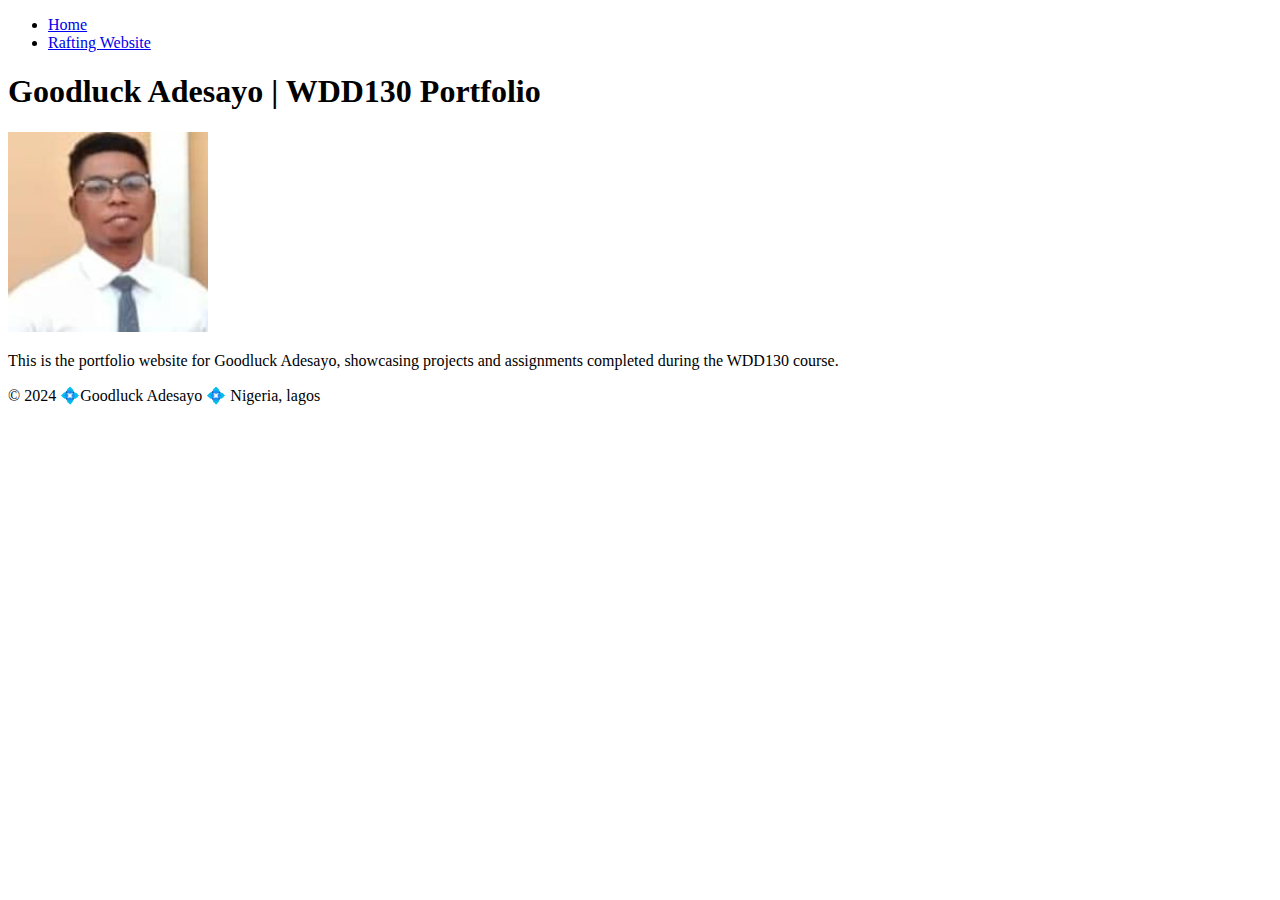
<file: index.html>
<!DOCTYPE html>
<html lang="en">

<head>
    <meta charset="UTF-8">
    <meta name="viewport" content="width=device-width, initial-scale=1.0">
    <title>Goodluck Adesayo | Wdd130</title>
    <meta name="description" content="Goodluck Adesayo's WDD130 Portfolio">
    <meta name="author" content="Goodluck Adesayo">
</head>

<body>
    <header>
        <nav>
            <ul>
                <li><a href="#">Home</a></li>
                <li><a href="wwr/">Rafting Website</a></li>
            </ul>
        </nav>
    </header>
    <main>
        <h1>Goodluck Adesayo | WDD130 Portfolio</h1>
        <img src="photos/profile.jpeg" alt=" Goodluck Adesayo profile" width="200" height="200">
        <p>This is the portfolio website for Goodluck Adesayo, showcasing projects and assignments completed during the
            WDD130 course. </p>
    </main>
    <footer>
        <p>&copy; 2024 💠Goodluck Adesayo 💠 Nigeria, lagos</p>
    </footer>

</body>

</html>
</file>
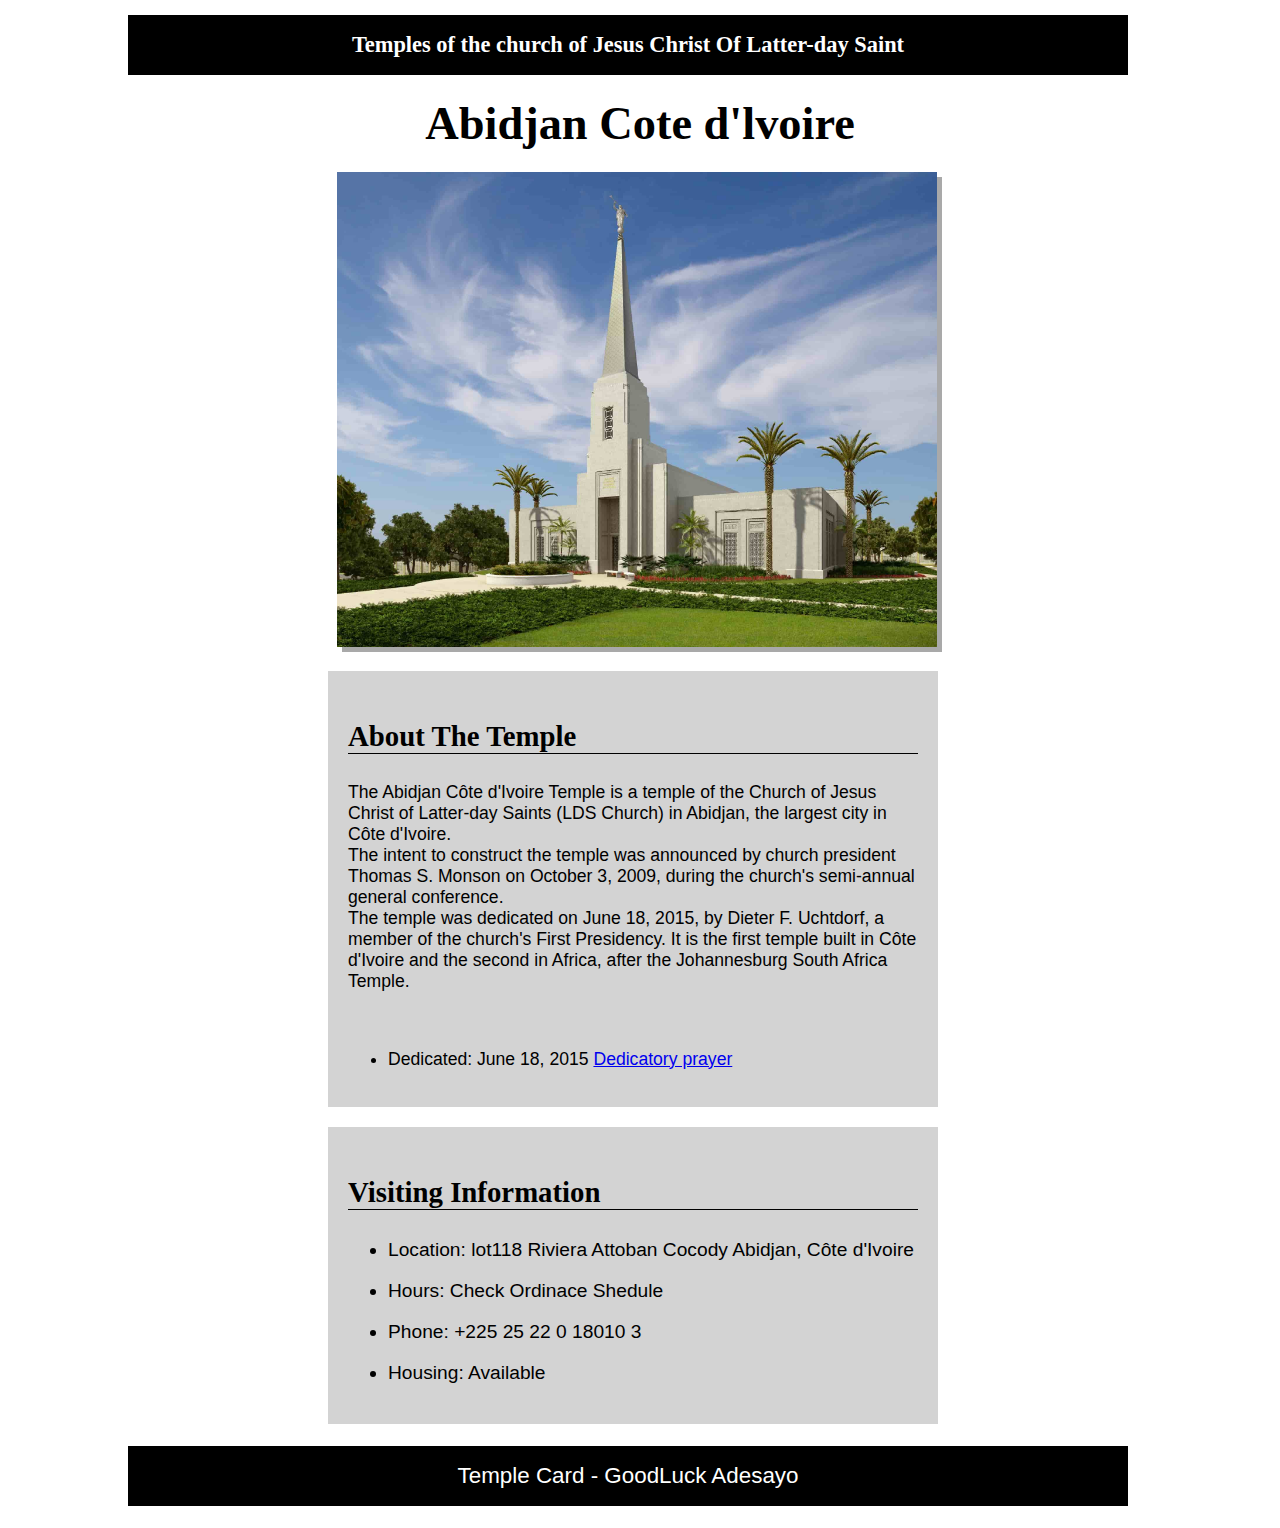
<file: Week02/temple.html>
<!DOCTYPE html>
<html lang="en">
<head>
    <meta charset="UTF-8">
    <meta name="viewport" content="width=device-width, initial-scale=1.0">
    <title>Goodluck Adesayo</title>
    <meta name="description" content="Goodluck Adesayo's Temple Page">
    <meta name="author" content="Goodluck Adesayo">
    <link rel="stylesheet" href="styles/temple.css">
</head>
<body>
    <main> 
        <h1>Temples of the church of Jesus Christ Of Latter-day Saint</h1>
        <h2> Abidjan Cote d'lvoire </h2>
        <img class="caption" src="Images/abidjan_icoast_temple.jpg" alt="abidjan_temple" width="600" height="auto">
        <div class="temple-info">
            <h3> About The Temple</h3>
            <p> The Abidjan Côte d'Ivoire Temple is a temple of the Church of Jesus Christ of Latter-day Saints (LDS Church) in
                Abidjan, the largest city in Côte d'Ivoire. <br>
                The intent to construct the temple was announced by church president Thomas S. Monson on October 3, 2009, during
                the church's semi-annual general conference. <br>
                The temple was dedicated on June 18, 2015, by Dieter F. Uchtdorf, a member of the church's First Presidency. It
                is the first temple built in Côte d'Ivoire and the second in Africa, after the Johannesburg South Africa Temple.
            </p>
            <br>
            <ul>
                <li>
                    <p> Dedicated: June 18, 2015 <a
                            href="https://www.ldsdaily.com/church-lds/abidjan-ivory-coast-temple-dedicated-elder-rasband/">Dedicatory
                            prayer</a></p>
                </li>
            </ul>
        </div>
        <div class="visiting-info">
            <h3> Visiting Information </h3>
            <ul>
                <li>
                    <p> Location: lot118 Riviera Attoban Cocody Abidjan, Côte d'Ivoire</p>
                </li>
                <li>
                    <p> Hours: Check Ordinace Shedule</p>
                </li>
                <li>
                    <p> Phone: +225 25 22 0 18010 3</p>
                </li>
                <li>
                    <p> Housing: Available</p>
                </li>
            </ul>
        </div>
        
    </main>
    <footer>
        <p> Temple Card - GoodLuck Adesayo </p>
    </footer>    
</body>
</html>
</file>
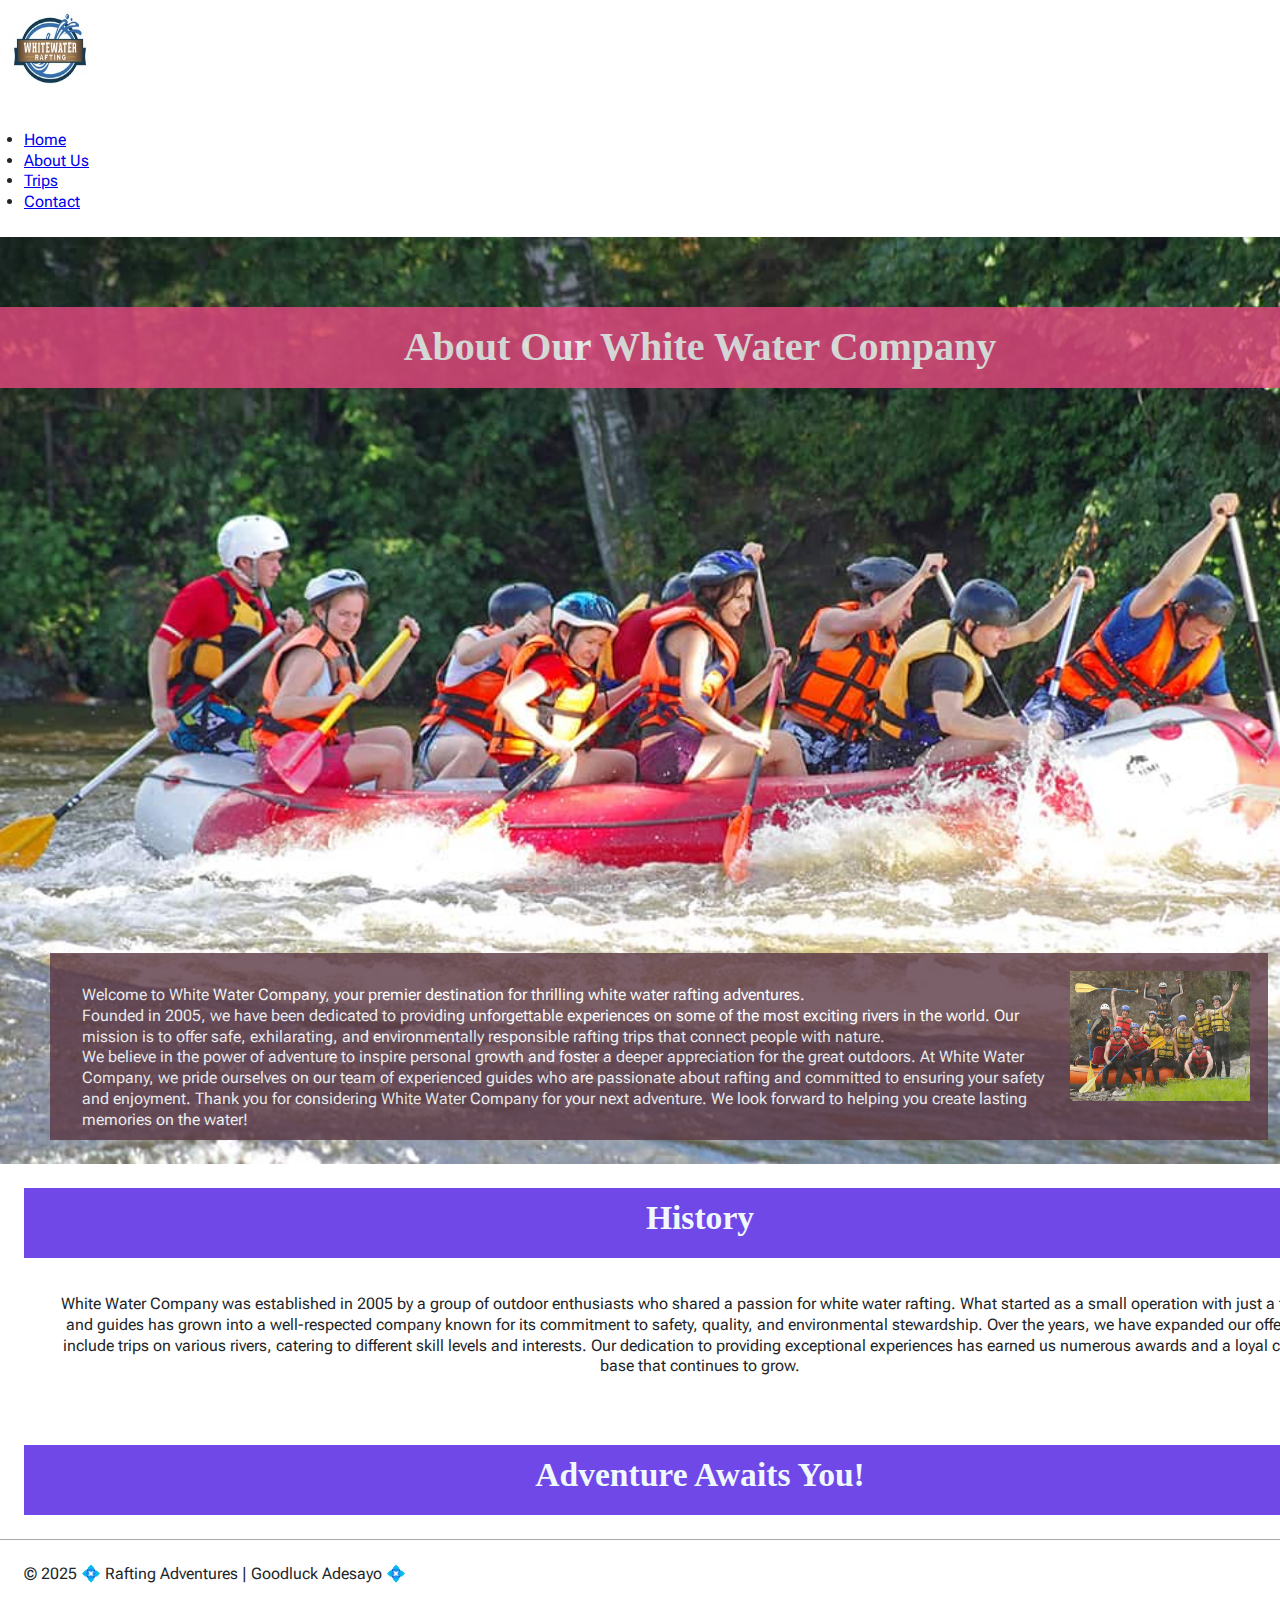
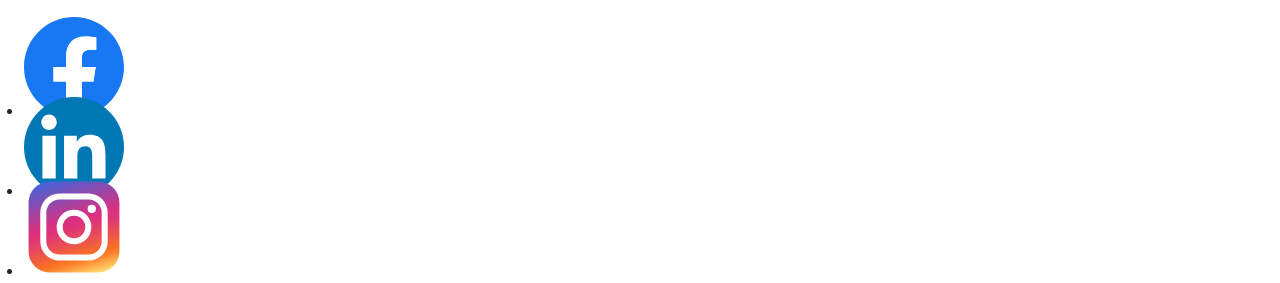
<file: wwr/about.html>
<!--  Last modified 20/09/2025 -->

<!DOCTYPE html>
<html lang="en">

<head>
    <meta charset="UTF-8">
    <meta name="viewport" content="width=device-width, initial-scale=1.0">
    <title> Wdd130 | White Water Company</title>
    <meta name="description"
        content="Learn more about White Water Company, our mission, values, and commitment to quality water solutions.">
    <meta name="author" content="Goodluck Adesayo">
    <link rel="preconnect" href="https://fonts.googleapis.com">
    <link rel="preconnect" href="https://fonts.gstatic.com" crossorigin>
    <link
        href="https://fonts.googleapis.com/css2?family=Roboto+Flex:opsz,wght@8..144,100..1000&family=Roboto:ital,wght@0,100..900;1,100..900&family=Titillium+Web:ital,wght@0,200;0,300;0,400;1,600&display=swap"
        rel="stylesheet">
    <link rel="stylesheet" href="styles/rafting.css">

</head>

<body>
    <header>
        <img src="images/Company-log.jpg" alt=" Company Logo" width="100" height="100">
        <nav>
            <ul>
                <li><a href="index.html">Home</a></li>
                <li><a href="about.html">About Us</a></li>
                <li><a href="trips.html">Trips</a></li>
                <li><a href="contact.html">Contact</a></li>
            </ul>
        </nav>
    </header>
    <main>
        <div class=" hero">
            <img class="hero-img" src="images/rafting27_hero.jpg" alt=" White Water Rafting">
            <h1>About Our White Water Company</h1>
            <article>
                <img src="images/rafting59_happy-client.jpg" alt=" Happy Client" width="300" height="200">
                <p>Welcome to White Water Company, your premier destination for thrilling white water rafting
                    adventures. <br>
                    Founded in 2005, we have been dedicated to providing unforgettable experiences on some of the most
                    exciting rivers in the world.
                    Our mission is to offer safe, exhilarating, and environmentally responsible rafting trips that
                    connect people with nature. <br>
                    We believe in the power of adventure to inspire personal growth and foster a deeper appreciation for
                    the great outdoors.
                    At White Water Company, we pride ourselves on our team of experienced guides who are passionate
                    about rafting and committed to ensuring your safety and enjoyment.
                    Thank you for considering White Water Company for your next adventure. We look forward to helping
                    you create lasting memories on the water!</p>
            </article>
            <!-- short History section  -->
            <section class="history-info">
                <h2> History</h2>
                <p class="history-p">White Water Company was established in 2005 by a group of outdoor enthusiasts who
                    shared a passion for white water rafting.
                    What started as a small operation with just a few rafts and guides has grown into a well-respected
                    company known for its commitment to safety, quality, and environmental stewardship.
                    Over the years, we have expanded our offerings to include trips on various rivers, catering to
                    different skill levels and interests.
                    Our dedication to providing exceptional experiences has earned us numerous awards and a loyal
                    customer base that continues to grow.</p>
            </section>
            <section>
                <h2>Adventure Awaits You!</h2>
            </section>

        </div>
    </main>
    <footer>
        <p>&copy; 2025 💠 Rafting Adventures | Goodluck Adesayo 💠</p>
        <!-- Social meadia Icon -->
        <nav class="social-media">
            <ul>
                <li><a href="Facebook.com"><img src="images/facebook.svg" alt="facebook-log"></a></li>
                <li><a href="https://www.linkedin.com/feed/"><img src="images/linkedin.svg" alt="linkedin-log"></a></li>
                <li><a href="https://www.instagram.com/"><img src="images/instagram-square.svg" alt="instagram-log"></a>
                </li>
            </ul>
        </nav>
    </footer>

</body>

</html>
</file>
<file: Week02/styles/temple.css>
h1, h2 {
    font-family: 'Georgia', serif;
    display: block;
    text-align: center;
    font-weight: bold;
    font-size: 2.9rem;
    line-height: 20px;
}
h1 {
    font-size: 1.4rem;
    margin: 0.67em 0;
    color: white;
    background-color:black;
    width: 1000px;
    line-height: 60px;
    margin-left: 120px; 
    text-align: center;
}
h3 {
    font-family: 'Georgia', serif;
    display: block;
    text-align: left;
    font-weight: bold;
    font-size: 1.8rem;
    border-bottom: solid black 1px;

}
.caption {
    position: relative;
    left: 26%; 
    box-shadow:5px 5px darkgray;
}
.temple-info {
    font-family: 'Arial', sans-serif;
    font-size: 1.1rem;
    position: relative;
    background-color: lightgray;
    width: 570px;
    margin-left: 320px;
    padding: 20px;
    margin-top: 20px;
}
.visiting-info {
    font-family: 'Arial', sans-serif;
    font-size: 1.2rem;
    display: block;
    background-color: lightgray;
    width: 570px;
    margin-left: 320px;
    margin-top: 20px;
    padding: 20px;
    
}
.temple-details {
    list-style: none;
}
footer {
    font-family: 'Arial', sans-serif;
    font-size: 1.4rem;
    margin: 0.67em 0;
    color: white;
    background-color: black;
    width: 1000px;
    line-height: 60px;
    margin-left: 120px;
    text-align: center;
}
</file>
<file: wwr/styles/rafting.css>
:root {
    --primary-color: #7048e8;
    --secondary-color: #228be6;
    --accent1-color: #e64980;
    --accent2-color: #212529;
    --heading-font: "Times New Roman", "Georgia", serif;
    --body-font: "Roboto Flex", sans-serif;
}

/* Unvwersal Selector */
* {
    margin: 0;
    padding: 0;
    box-sizing: border-box;
}

/* Elements Sector */
body {
    font-family: var(--body-font);
    color: var(--accent2-color);
    line-height: 1.3rem;
}

header,
main,
footer {
    width: 1400px;
    margin: 0 auto;
}

h1,
h2 {
    font-family: var(--heading-font);
    color: var(--primary-color);

}

nav,
p,
section,
article {
    margin: 16px;
    padding: 8px;
}

h1 {
    position: absolute;
    top: 70px;
    background-color: var(--accent1-color);
    width: 100%;
    padding: 30px;
    text-align: center;
    opacity: 0.8;
    color: white;
    font-size: 2.5rem;
    font-weight: 700;

}

h2 {
    background-color: #7048e8;
    height: 70px;
    color: aliceblue;
    text-align: center;
    padding: 20px;
    font-size: 2.1rem;
    font-weight: 700;

}

footer {
    border-top: 1px solid darkgrey;
}

/* class Selector */
.social-media li {
    text-decoration: none;
    width: 100px;
    height: 80px;

}

.hero-img {
    width: 1400px;
    height: auto;
    display: block;
}

.hero {
    position: relative;
}

.hero article img {
    position: relative;
    float: right;
    width: 200px;
    height: 150px;
    padding: 10px;



}

.hero article {
    position: absolute;
    top: 700px;
    background-color: #5b3844;
    width: 87%;
    height: 187px;
    opacity: 0.8;
    color: white;
    margin-left: 50px;
}

.history-p {
    text-align: center;
    padding: 20px;


}
</file>
